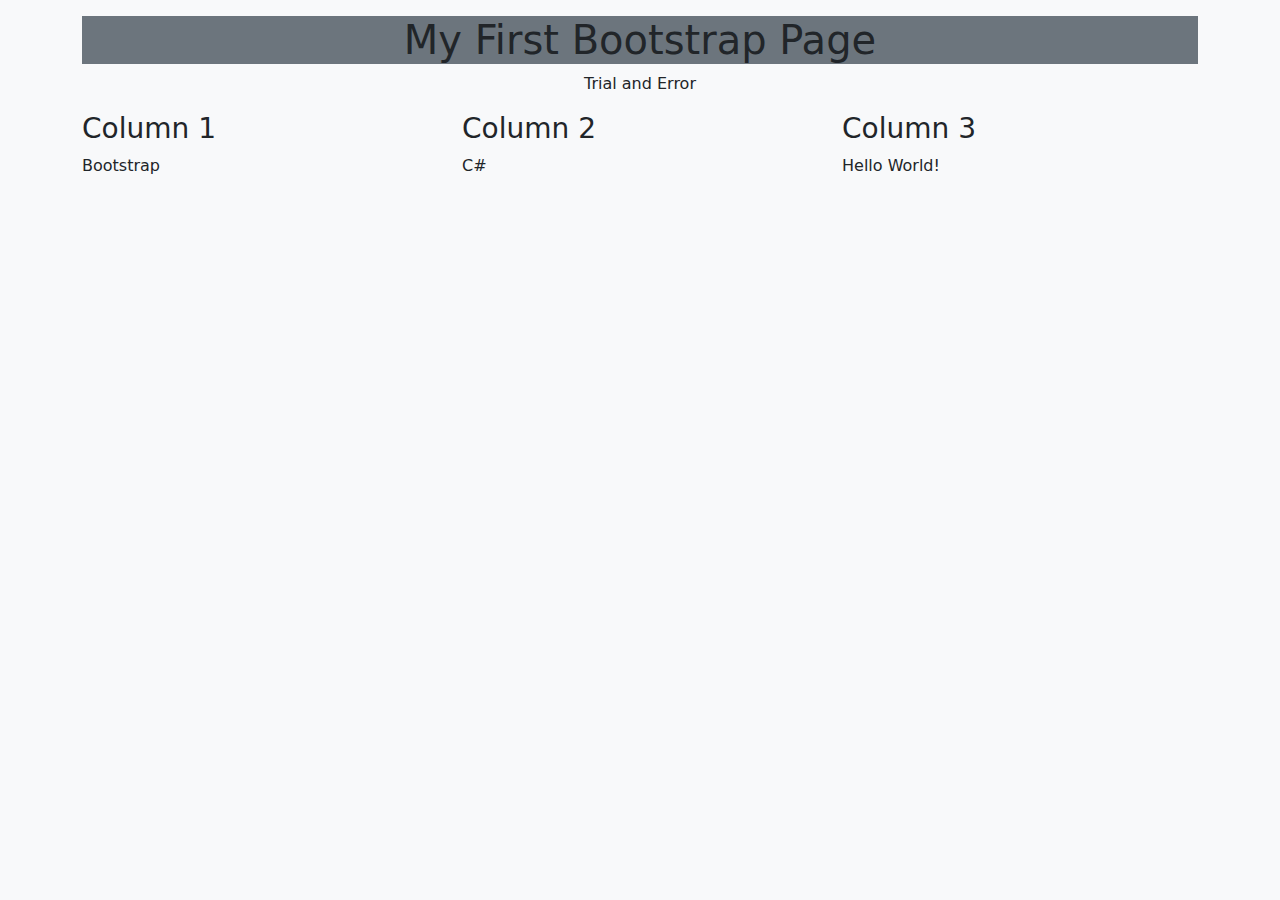
<file: index.html>
<!DOCTYPE html>
<html>
<head>
    <link href="https://cdn.jsdelivr.net/npm/bootstrap@5.3.3/dist/css/bootstrap.min.css" rel="stylesheet" integrity="sha384-QWTKZyjpPEjISv5WaRU9OFeRpok6YctnYmDr5pNlyT2bRjXh0JMhjY6hW+ALEwIH" crossorigin="anonymous">
    <title>Bootstrap</title>
</head>
<body class="bg-light container mt-3">
    <div class="jumbotron text-center">
        <h1 class="bg-secondary">My First Bootstrap Page</h1>
        <p>Trial and Error</p>
      </div>
      
      <div class="container-fluid-x">
        <div class="row">
          <div class="col-md-4">
            <h3>Column 1</h3>
            <p class=".text-dark">Bootstrap</p>
          </div>
          <div class="col-md-4">
            <h3>Column 2</h3>
            <p  class=".text-dark">C#</p>
          </div>
          <div class="col-md-4">
            <h3>Column 3</h3>
            <p class=".text-dark"> Hello World!</p>
          </div>
        </div>
      </div>
</body>
</html>
</file>
